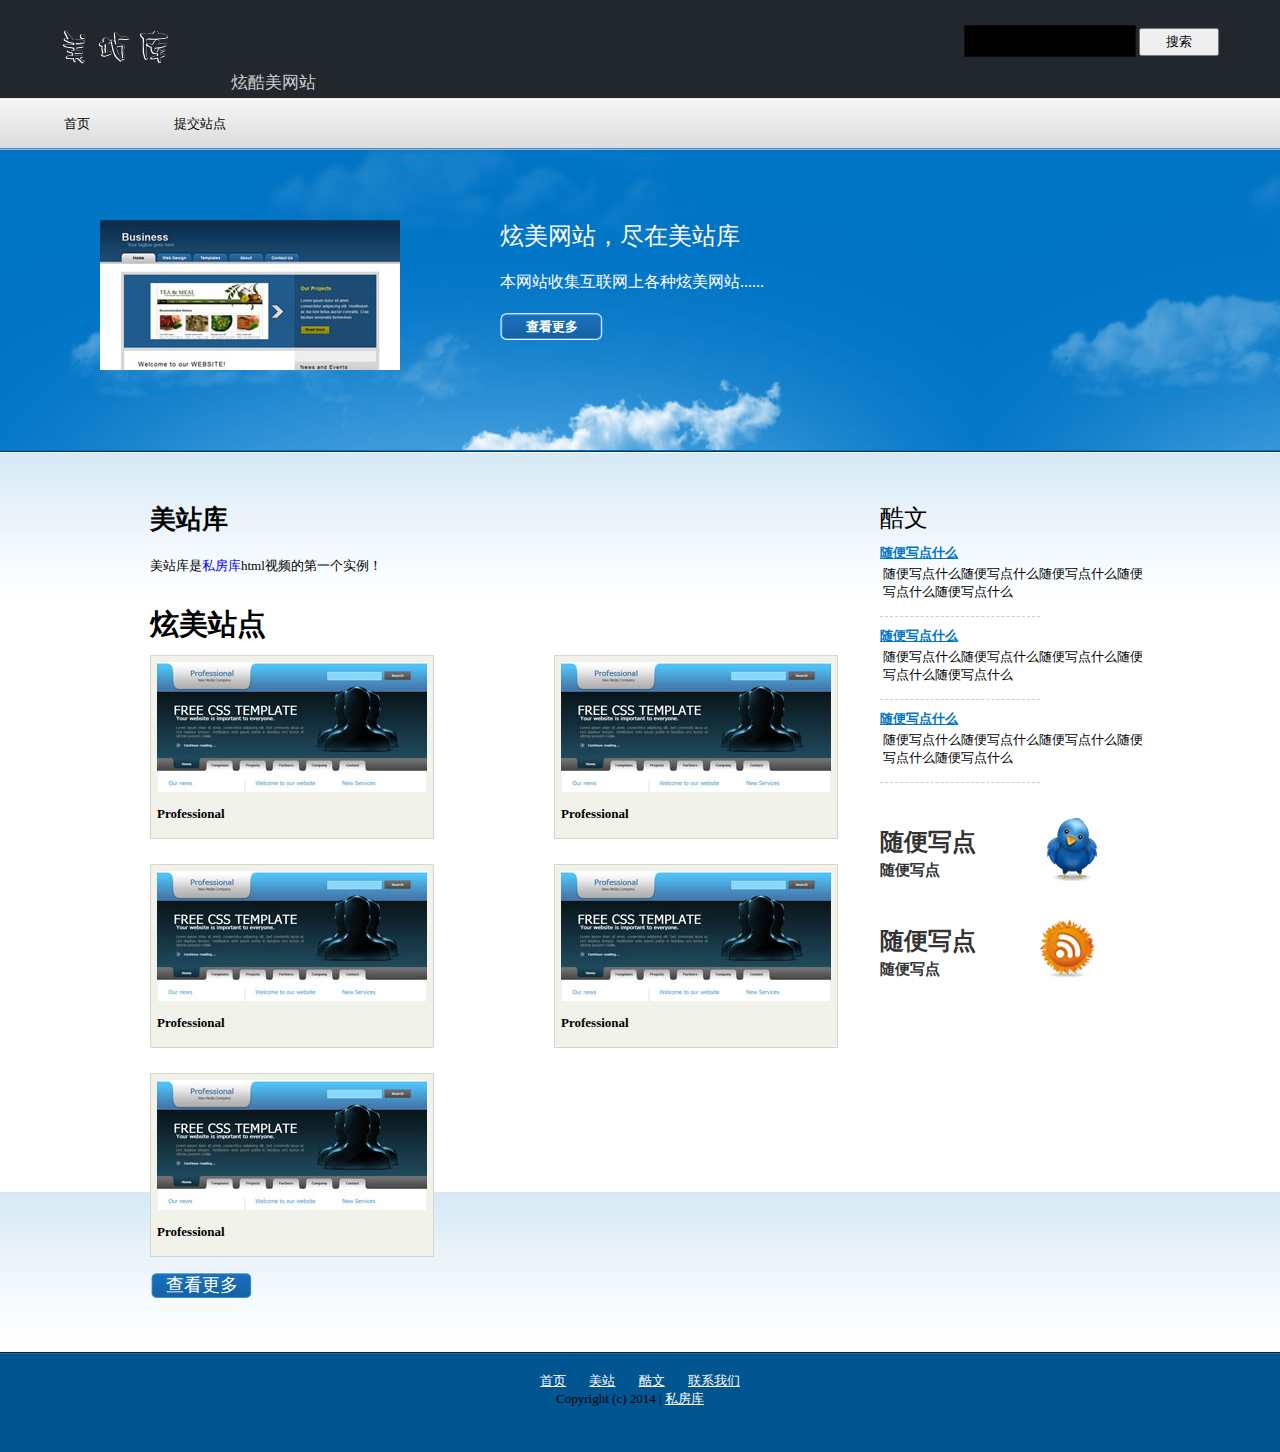
<file: a-site/index.html>
﻿ <!DOCTYPE html>
 <html>
 <head>  
 <meta charset="utf-8"/>
 <title>美站库 最炫的网站</title> 
 <link rel="stylesheet" type="text/css" href="images/demo.css" />
 </head>
 <body>
<div id ="header">  
    <div id ="top">
		<div class ="toplogo1">
			<img src="images/logo.png"/>
			<span>炫酷美网站</span>
		</div>
		<div class="search">
			<form>
				<input class="text" type="text" />
				<input class="submit" type="submit" value="搜索" />
			</form>		
		</div>
	</div>
	<div id ="nav">	  
	   <ul>	   
		   <li><a href="index.html">首页</a></li>
		   <li><a href="submit.html">提交站点</a></li>
	   </ul>	  
	</div>
	<div id ="run">
		<div class="image">
		    <a href="#"><img src="images/img1.jpg"/></a>
		</div>
		<div class="txt">
		    <dl>
				<dt>炫美网站，尽在美站库</dt>
				<dd class ="txt1">本网站收集互联网上各种炫美网站......</dd>
				<dd class ="txt2">
				   <a href="#">查看更多</a>
				</dd>
			</dl>
		</div>		
	</div>
</div>
<div id ="main">
	<div id="main1">  
		<div class="wrap" >
		   <div class="leftbody">
		   
			  <div class="leftbody1">
				  <h2>美站库</h2>
				  <p>美站库是<a href="http://www.sifangku.com" target="_blank">私房库</a>html视频的第一个实例！</p>
			  </div>
			  <div class="leftbody2">
				  <h2>炫美站点</h2>
					  <ul>
						  <li>
						  <a href="http://www.sifangku.com"><img src="images/image_04.jpg"/></a>
						  <p><h1>Professional</h1></p>
						  </li>
						  <li>
						  <a href="http://www.sifangku.com"><img src="images/image_04.jpg"/></a>
						  <p><h1>Professional</h1></p>
						  </li>
						  <li>
						  <a href="http://www.sifangku.com"><img src="images/image_04.jpg"/></a>
						  <p><h1>Professional</h1></p>
						  </li>
						  <li>
						  <a href="http://www.sifangku.com"><img src="images/image_04.jpg"/></a>
						  <p><h1>Professional</h1></p>
						  </li>
						  <li>
						  <a href="http://www.sifangku.com"><img src="images/image_04.jpg"/></a>
						  <p><h1>Professional</h1></p>
						  </li>
					  </ul>
			  </div>
			  <div class="leftbody3">				  
				     <a href="#">查看更多</a>				 
			  </div>			  
		   </div>
		   <div class="rightbody">
			   <div class="rightbody1">
				   <h2>酷文</h2>
					   <ul>
						   <li>
						   <a href="#" target="_blank"><h3>随便写点什么</h3></a>
						   <p>随便写点什么随便写点什么随便写点什么随便写点什么随便写点什么</p>
						   </li>
						   <li>
						   <a href="#" target="_blank"><h3>随便写点什么</h3></a>
						   <p>随便写点什么随便写点什么随便写点什么随便写点什么随便写点什么</p>
						   </li>
						   <li>
						   <a href="#" target="_blank"><h3>随便写点什么</h3></a>
						   <p>随便写点什么随便写点什么随便写点什么随便写点什么随便写点什么</p>
						   </li>					   
					   </ul>
			   </div>
				<div class="rightbody2">
					  <dl class="dl1">
						<dt><a href="#">随便写点</a></dt>
						<dd>随便写点</dd>
					</dl>
					<dl class="dl2">
						<dt><a href="#">随便写点</a></dt>
						<dd>随便写点</dd>
					</dl>
			   </div>
		   </div>
		</div>	
	</div>
</div>
<div id ="footer">
<p class="p1">
		<a href="#" target="_blank">首页</a>
		<a href="#" target="_blank">美站</a>
		<a href="#" target="_blank">酷文</a>
		<a class="last" href="#" target="_blank">联系我们</a>
	</p>
	<p>
		Copyright (c) 2014 | <a href="http://www.sifangku.com" target="_blank">私房库</a>
	</p>	
</div>
 </body>
 </html>
</file>
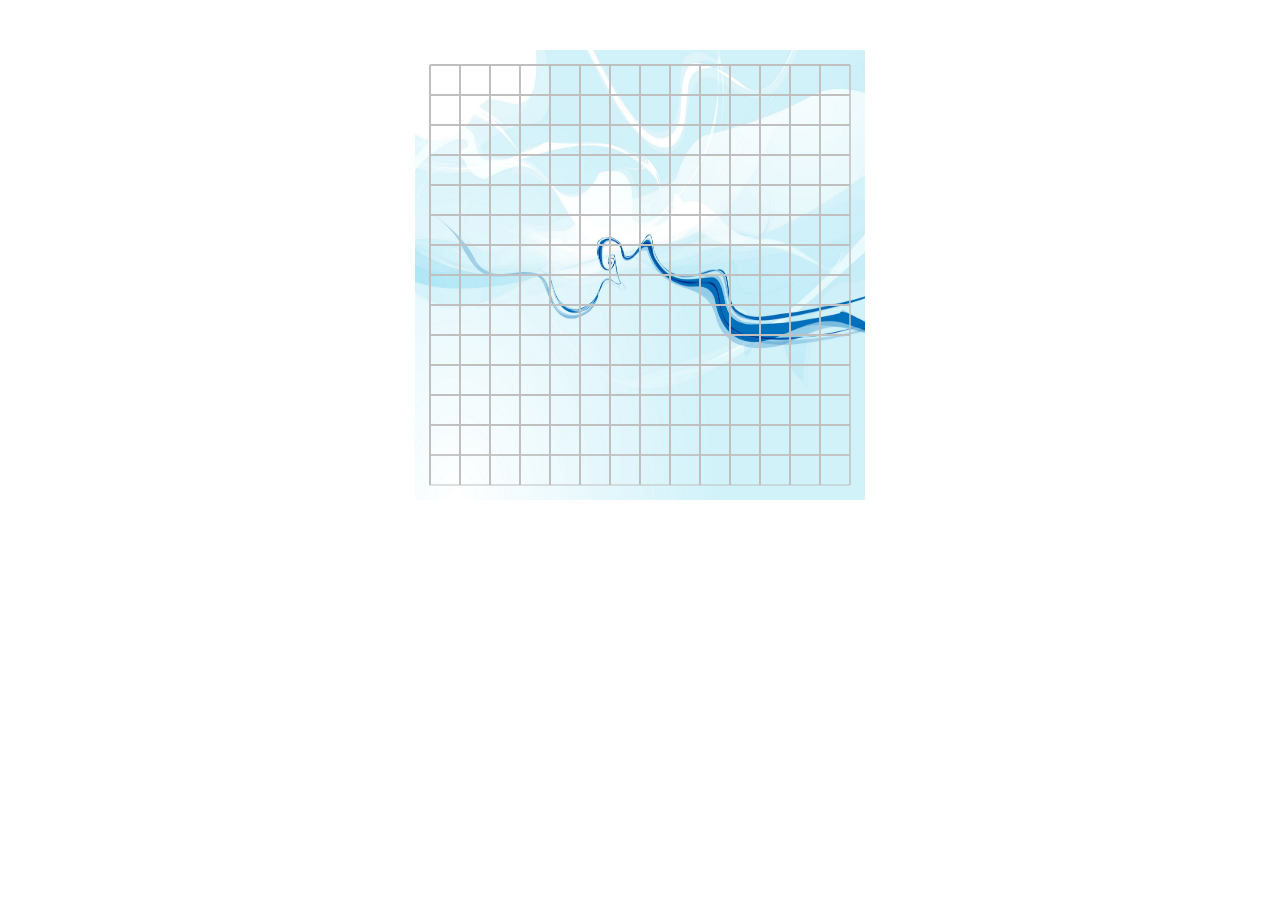
<file: five-in-a-row/index.html>
<!DOCTYPE html>
<html lang="en">
<head>
	<meta charset="UTF-8">
	<title>五子棋</title>
	<link rel="stylesheet" href="style//demo.css">
</head>
<body>
	<canvas id="chess" width="450px" height="450px"></canvas>
	<script src="js//chess.js"></script>
</body>
</html>
</file>
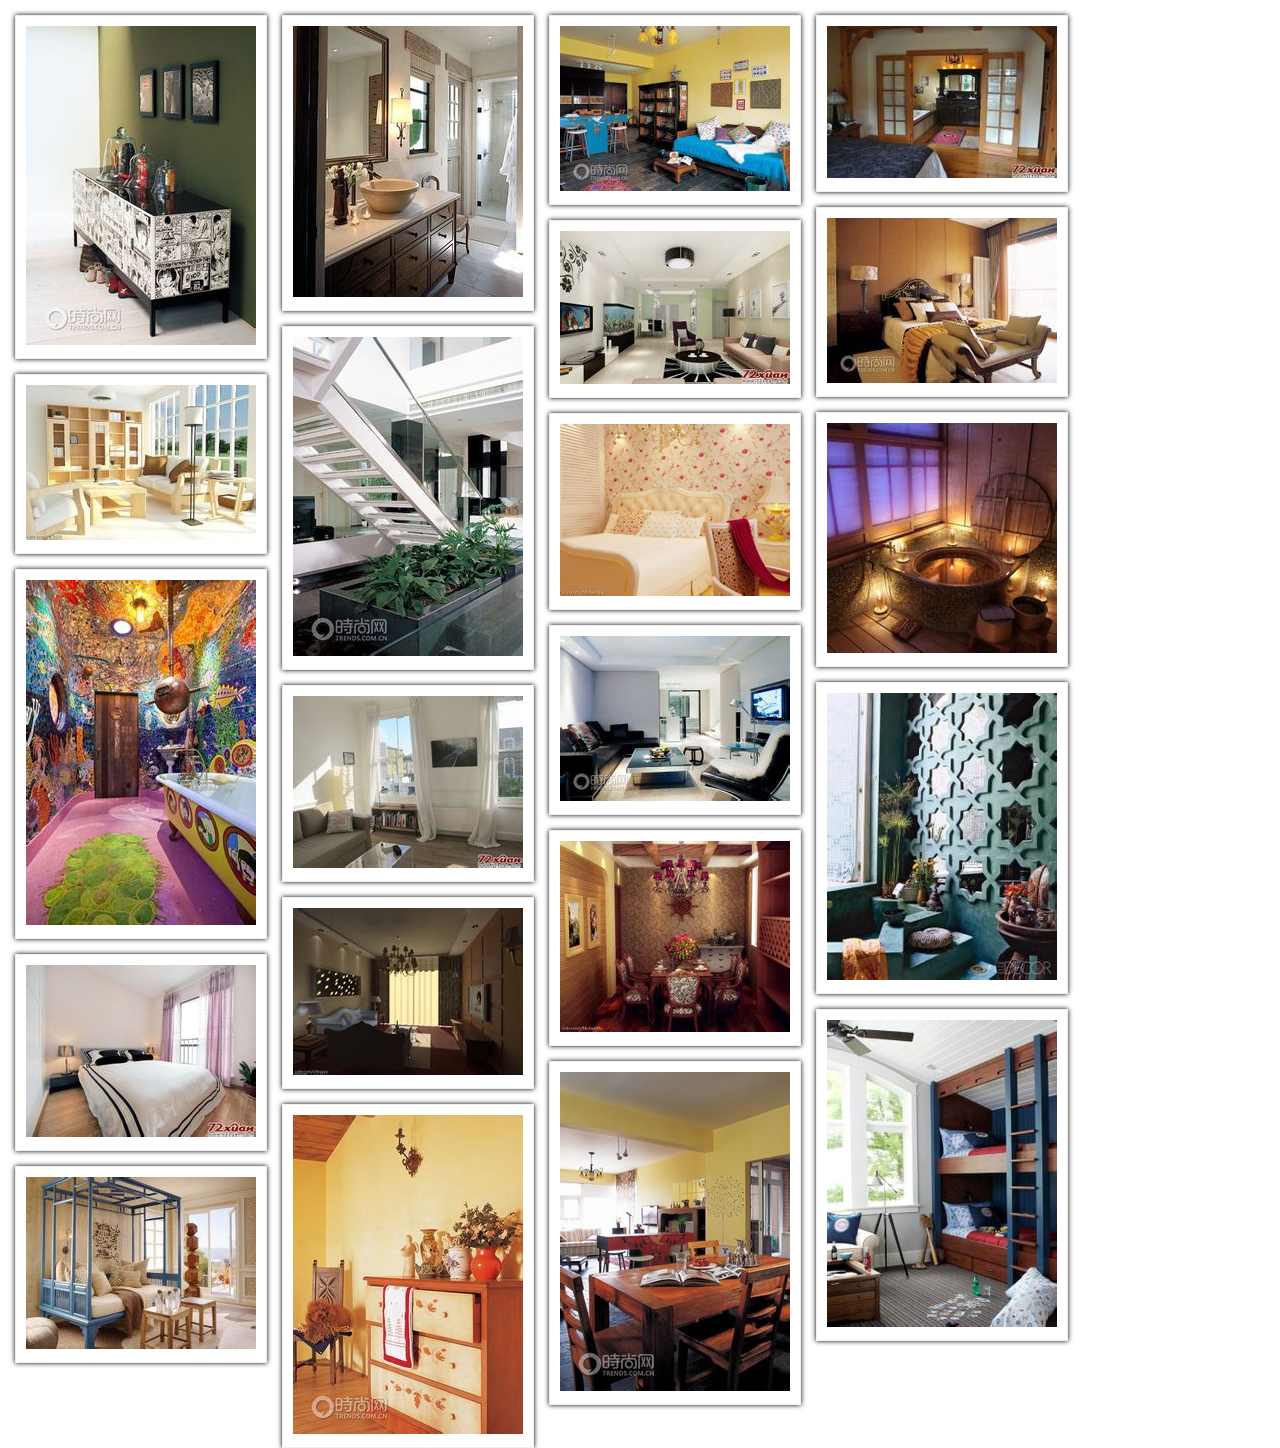
<file: waterFall/JavaScript/index.html>
<!DOCTYPE html>
<html lang="en">
<head>
	<meta charset="UTF-8">
	<title>瀑布流布局</title>
	<link rel="stylesheet" href="css/reset.css">
	<link rel="stylesheet" href="css/demo.css">
</head>

<body>
	<div id="main">
		<div class="box">
			<div class="pic">
				<img src="images/0.jpg" alt="1">
			</div>
		</div>
		<div class="box">
			<div class="pic">
				<img src="images/1.jpg" alt="2">
			</div>
		</div>
		<div class="box">
			<div class="pic">
				<img src="images/2.jpg" alt="3">
			</div>
		</div>
		<div class="box">
			<div class="pic">
				<img src="images/3.jpg" alt="4">
			</div>
		</div>
		<div class="box">
			<div class="pic">
				<img src="images/4.jpg" alt="5">
			</div>
		</div>
		<div class="box">
			<div class="pic">
				<img src="images/5.jpg" alt="6">
			</div>
		</div>
		<div class="box">
			<div class="pic">
				<img src="images/6.jpg" alt="7">
			</div>
		</div>

		<div class="box">
			<div class="pic">
				<img src="images/7.jpg" alt="8">
			</div>
		</div>
		<div class="box">
			<div class="pic">
				<img src="images/8.jpg" alt="9">
			</div>
		</div>
		<div class="box">
			<div class="pic">
				<img src="images/9.jpg" alt="10">
			</div>
		</div>
		<div class="box">
			<div class="pic">
				<img src="images/10.jpg" alt="12">
			</div>
		</div>
		<div class="box">
			<div class="pic">
				<img src="images/11.jpg" alt="12">
			</div>
		</div>
		<div class="box">
			<div class="pic">
				<img src="images/12.jpg" alt="13">
			</div>
		</div>
		<div class="box">
			<div class="pic">
				<img src="images/13.jpg" alt="14">
			</div>
		</div>
		<div class="box">
			<div class="pic">
				<img src="images/14.jpg" alt="15">
			</div>
		</div>
		<div class="box">
			<div class="pic">
				<img src="images/15.jpg" alt="16">
			</div>
		</div>
		<div class="box">
			<div class="pic">
				<img src="images/16.jpg" alt="17">
			</div>
		</div>
		<div class="box">
			<div class="pic">
				<img src="images/17.jpg" alt="18">
			</div>
		</div>
		<div class="box">
			<div class="pic">
				<img src="images/18.jpg" alt="19">
			</div>
		</div>
		<div class="box">
			<div class="pic">
				<img src="images/19.jpg" alt="20">
			</div>
		</div>
        <div class="box">
			<div class="pic">
				<img src="images/20.jpg" alt="21">
			</div>
		</div>
	</div>
	<script src="js/main.js"></script>
</body>
</html>
</file>
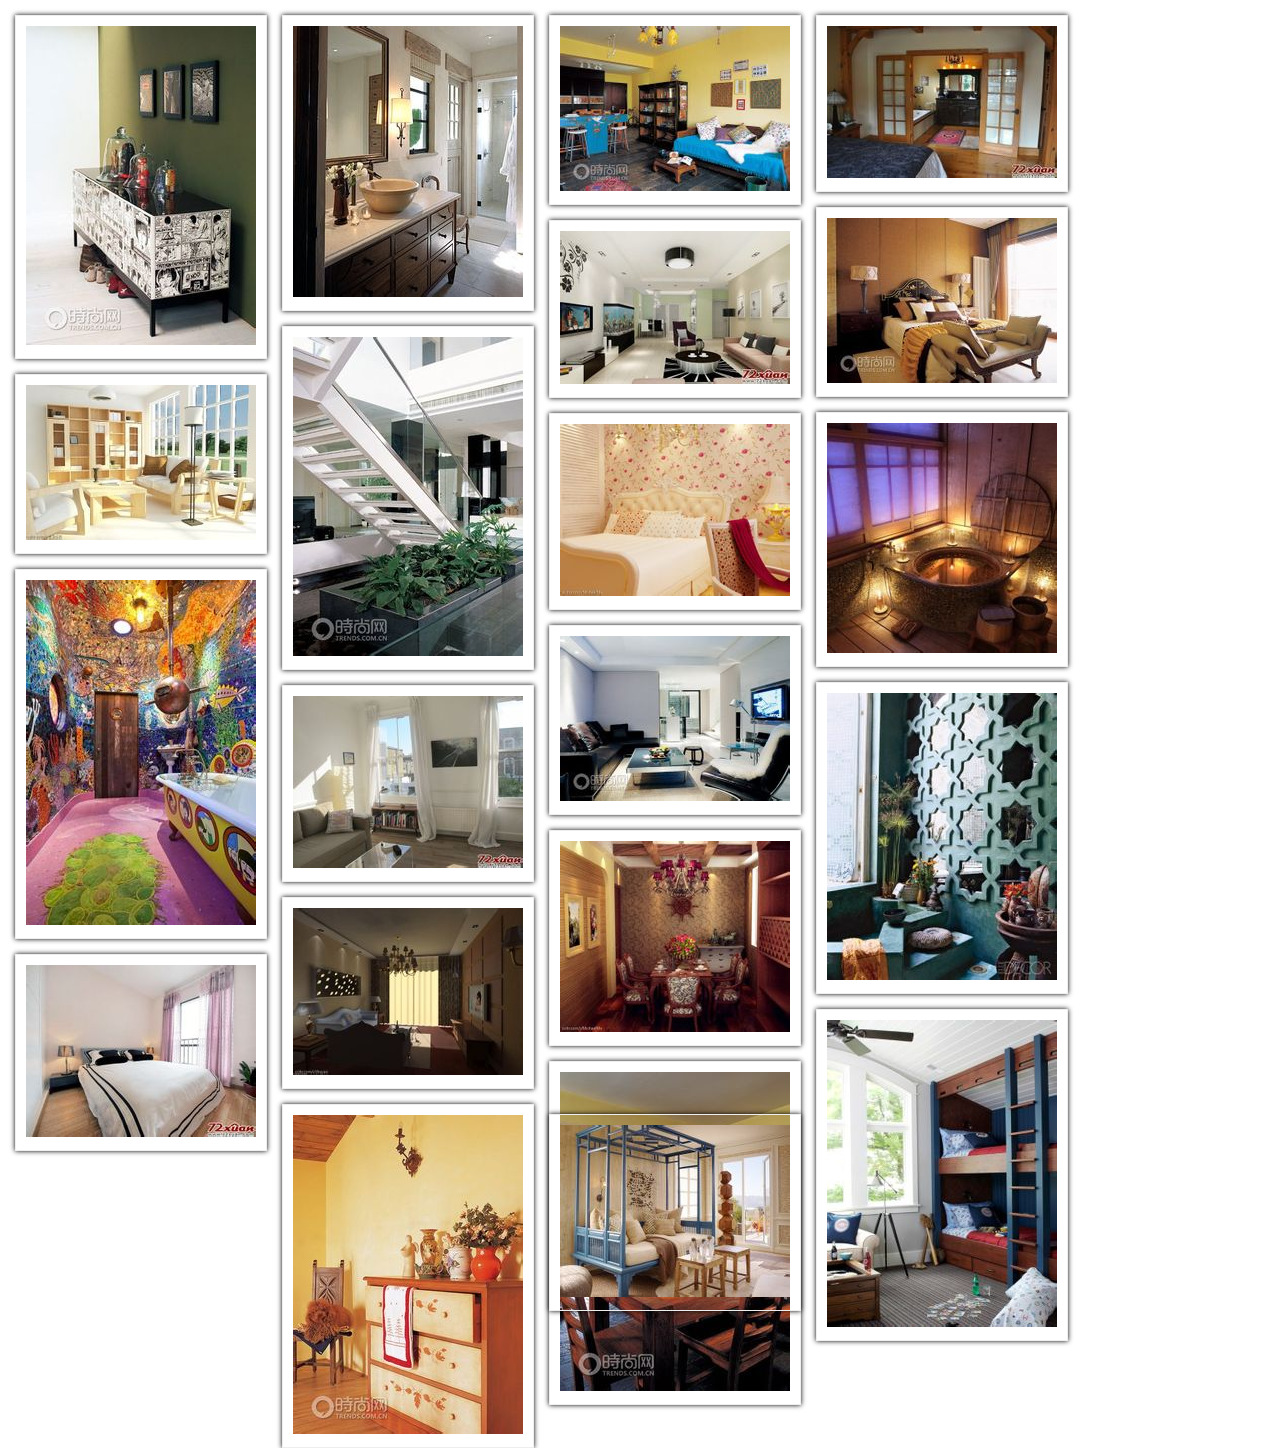
<file: waterFall/JQuery/index.html>
<!DOCTYPE html>
<html lang="en">
<head>
	<meta charset="UTF-8">
	<title>瀑布流布局</title>
	<link rel="stylesheet" href="css/reset.css">
	<link rel="stylesheet" href="css/demo.css">
</head>

<body>
	<div id="main">
		<div class="box">
			<div class="pic">
				<img src="images/0.jpg" alt="1">
			</div>
		</div>
		<div class="box">
			<div class="pic">
				<img src="images/1.jpg" alt="2">
			</div>
		</div>
		<div class="box">
			<div class="pic">
				<img src="images/2.jpg" alt="3">
			</div>
		</div>
		<div class="box">
			<div class="pic">
				<img src="images/3.jpg" alt="4">
			</div>
		</div>
		<div class="box">
			<div class="pic">
				<img src="images/4.jpg" alt="5">
			</div>
		</div>
		<div class="box">
			<div class="pic">
				<img src="images/5.jpg" alt="6">
			</div>
		</div>
		<div class="box">
			<div class="pic">
				<img src="images/6.jpg" alt="7">
			</div>
		</div>

		<div class="box">
			<div class="pic">
				<img src="images/7.jpg" alt="8">
			</div>
		</div>
		<div class="box">
			<div class="pic">
				<img src="images/8.jpg" alt="9">
			</div>
		</div>
		<div class="box">
			<div class="pic">
				<img src="images/9.jpg" alt="10">
			</div>
		</div>
		<div class="box">
			<div class="pic">
				<img src="images/10.jpg" alt="12">
			</div>
		</div>
		<div class="box">
			<div class="pic">
				<img src="images/11.jpg" alt="12">
			</div>
		</div>
		<div class="box">
			<div class="pic">
				<img src="images/12.jpg" alt="13">
			</div>
		</div>
		<div class="box">
			<div class="pic">
				<img src="images/13.jpg" alt="14">
			</div>
		</div>
		<div class="box">
			<div class="pic">
				<img src="images/14.jpg" alt="15">
			</div>
		</div>
		<div class="box">
			<div class="pic">
				<img src="images/15.jpg" alt="16">
			</div>
		</div>
		<div class="box">
			<div class="pic">
				<img src="images/16.jpg" alt="17">
			</div>
		</div>
		<div class="box">
			<div class="pic">
				<img src="images/17.jpg" alt="18">
			</div>
		</div>
		<div class="box">
			<div class="pic">
				<img src="images/18.jpg" alt="19">
			</div>
		</div>
		<div class="box">
			<div class="pic">
				<img src="images/19.jpg" alt="20">
			</div>
		</div>
        <div class="box">
			<div class="pic">
				<img src="images/20.jpg" alt="21">
			</div>
		</div>
	</div>
    <script src="js/jquery-1.12.2.js"></script>
	<script src="js/main2.js"></script>
</body>
</html>
</file>
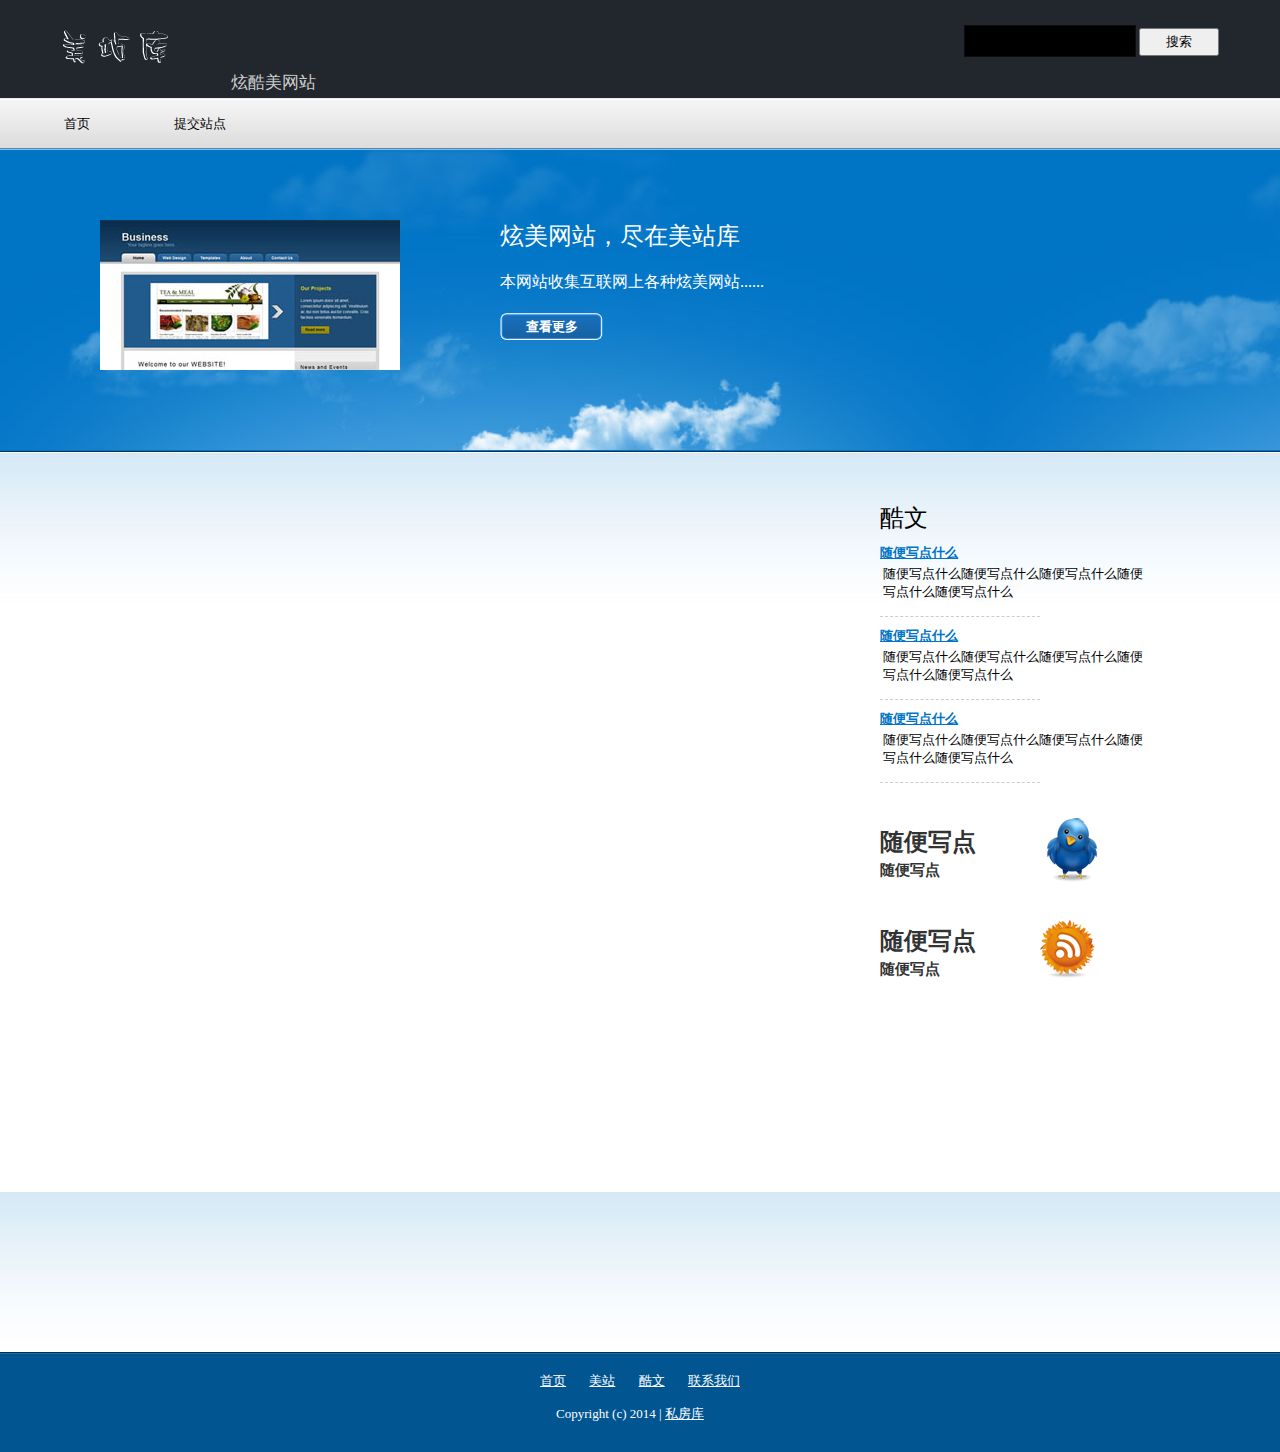
<file: a-site/submit.html>
﻿ <!DOCTYPE html>
 <html>
 <head>  
 <meta charset="utf-8"/>
 <title>美站库 最炫的网站</title> 
 <link rel="stylesheet" type="text/css" href="images/demo.css" />
 </head>
 <body>
<div id ="header">  
    <div id ="top">
		<div class ="toplogo1">
			<img src="images/logo.png"/>
			<span>炫酷美网站</span>
		</div>
		<div class="search">
			<form>
				<input class="text" type="text" />
				<input class="submit" type="submit" value="搜索" />
			</form>		
		</div>
	</div>
	<div id ="nav">	  
	   <ul>	   
		   <li><a href="index.html">首页</a></li>
		   <li><a href="submit.html">提交站点</a></li>
	   </ul>	  
	</div>
	<div id ="run">
		<div class="image">
		    <a href="#"><img src="images/img1.jpg"/></a>
		</div>
		<div class="txt">
		    <dl>
				<dt>炫美网站，尽在美站库</dt>
				<dd class ="txt1">本网站收集互联网上各种炫美网站......</dd>
				<dd class ="txt2">
				   <a href="#">查看更多</a>
				</dd>
			</dl>
		</div>		
	</div>
</div>
<div id ="main">
	<div id="main1">  
		<div class="wrap" >
		   <div class="leftbody">
		   
		   </div>
		   <div class="rightbody">
			   <div class="rightbody1">
				   <h2>酷文</h2>
					   <ul>
						   <li>
						   <a href="#" target="_blank"><h3>随便写点什么</h3></a>
						   <p>随便写点什么随便写点什么随便写点什么随便写点什么随便写点什么</p>
						   </li>
						   <li>
						   <a href="#" target="_blank"><h3>随便写点什么</h3></a>
						   <p>随便写点什么随便写点什么随便写点什么随便写点什么随便写点什么</p>
						   </li>
						   <li>
						   <a href="#" target="_blank"><h3>随便写点什么</h3></a>
						   <p>随便写点什么随便写点什么随便写点什么随便写点什么随便写点什么</p>
						   </li>					   
					   </ul>
			   </div>
				<div class="rightbody2">
					  <dl class="dl1">
						<dt><a href="#">随便写点</a></dt>
						<dd>随便写点</dd>
					</dl>
					<dl class="dl2">
						<dt><a href="#">随便写点</a></dt>
						<dd>随便写点</dd>
					</dl>
			   </div>
		   </div>
		</div>	
	</div>
</div>
<div id ="footer">
	<p class="p1">
			<a href="#" target="_blank">首页</a>
			<a href="#" target="_blank">美站</a>
			<a href="#" target="_blank">酷文</a>
			<a class="last" href="#" target="_blank">联系我们</a>
	</p>		
	<p class="p2">
			Copyright (c) 2014 | <a href="http://www.sifangku.com" target="_blank">私房库</a>
	</p>
</div>
 </body>
 </html>
</file>
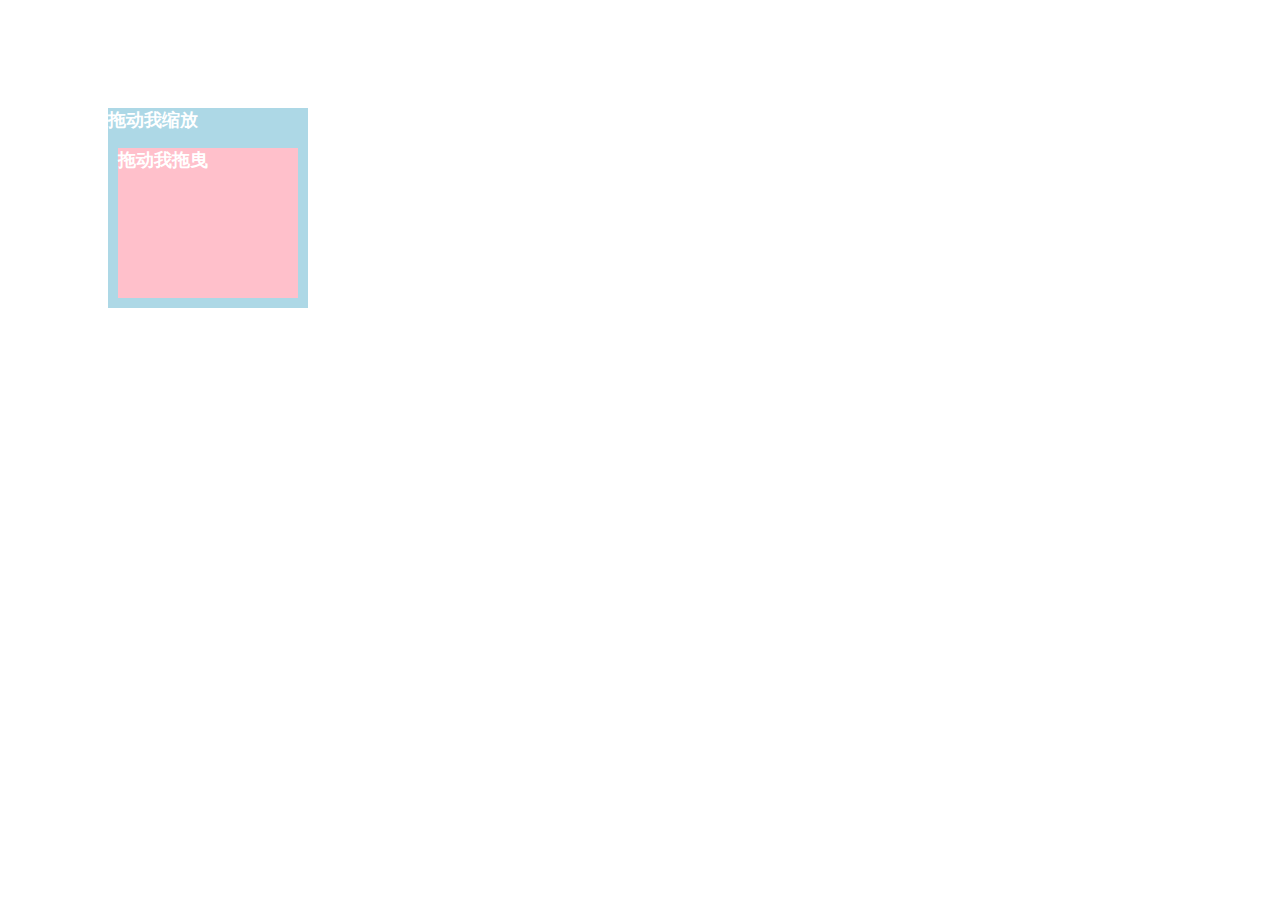
<file: drag-zoom/drag-zoom.html>
<!DOCTYPE html>
<html lang="en">
<head>
	<meta charset="UTF-8">
	<title>div的拖曳和缩放</title>
	<link rel="stylesheet" href="css//main.css">
</head>
<body>
<div id="bigBox">拖动我缩放</div>
<div id="smallBox">拖动我拖曳</div>
</body>
<script src="js//main.js"></script>
</html>
</file>
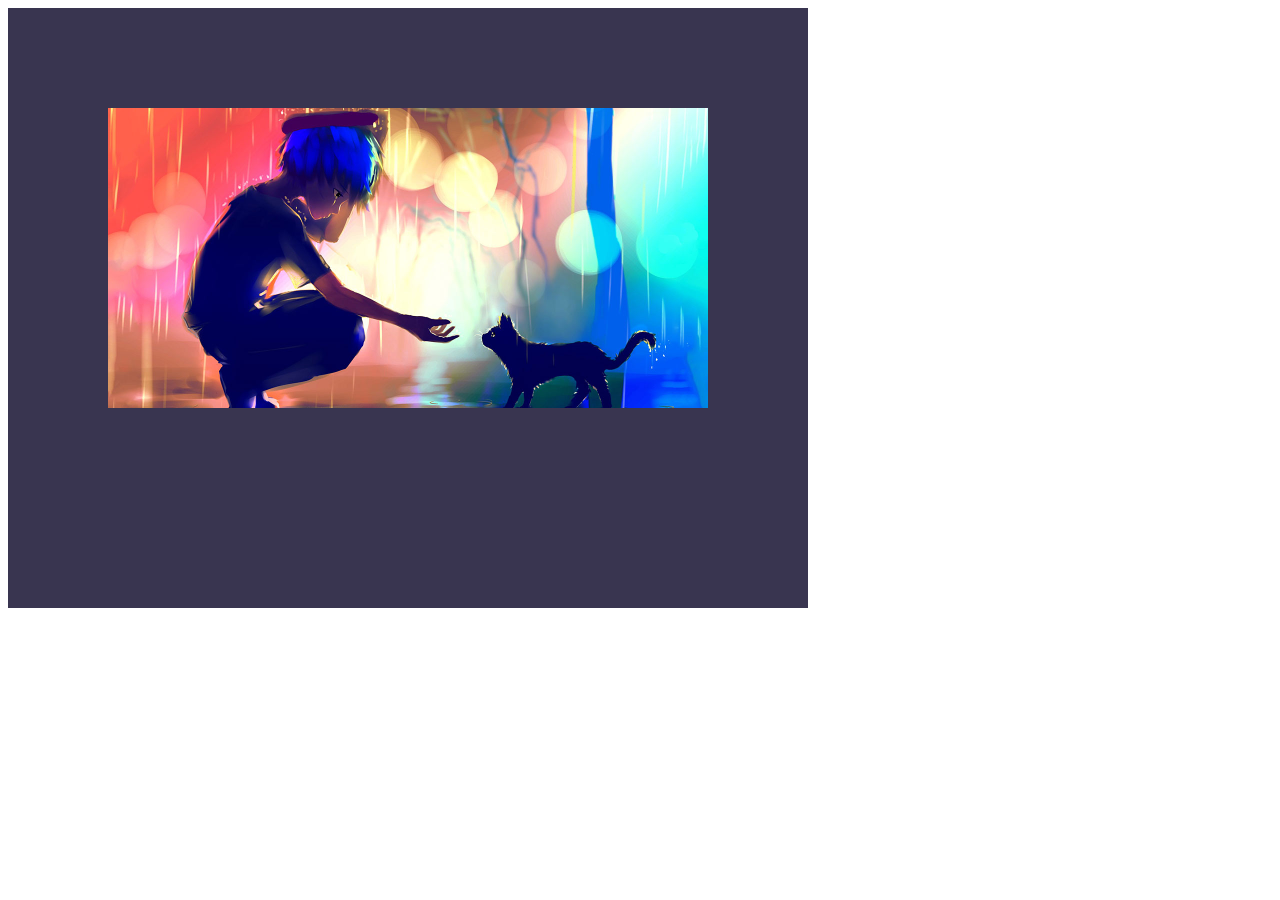
<file: star-girl/starGirl.html>
<!DOCTYPE HTML>
<head>
	<meta charset = "utf-8">
	<title>starGirl</title>
</head>
<body onload = "init()">
	<script type = "text/javascript" src = "js/main.js"></script>
	<script type = "text/javascript" src = "js/stars.js"></script>
	<script type = "text/javascript" src = "js/commonFunctions.js"></script>
	<div>
		<canvas id = "canvas" width = "800px" height = "600px"></canvas>
	</div>
</body>
</html>
</file>
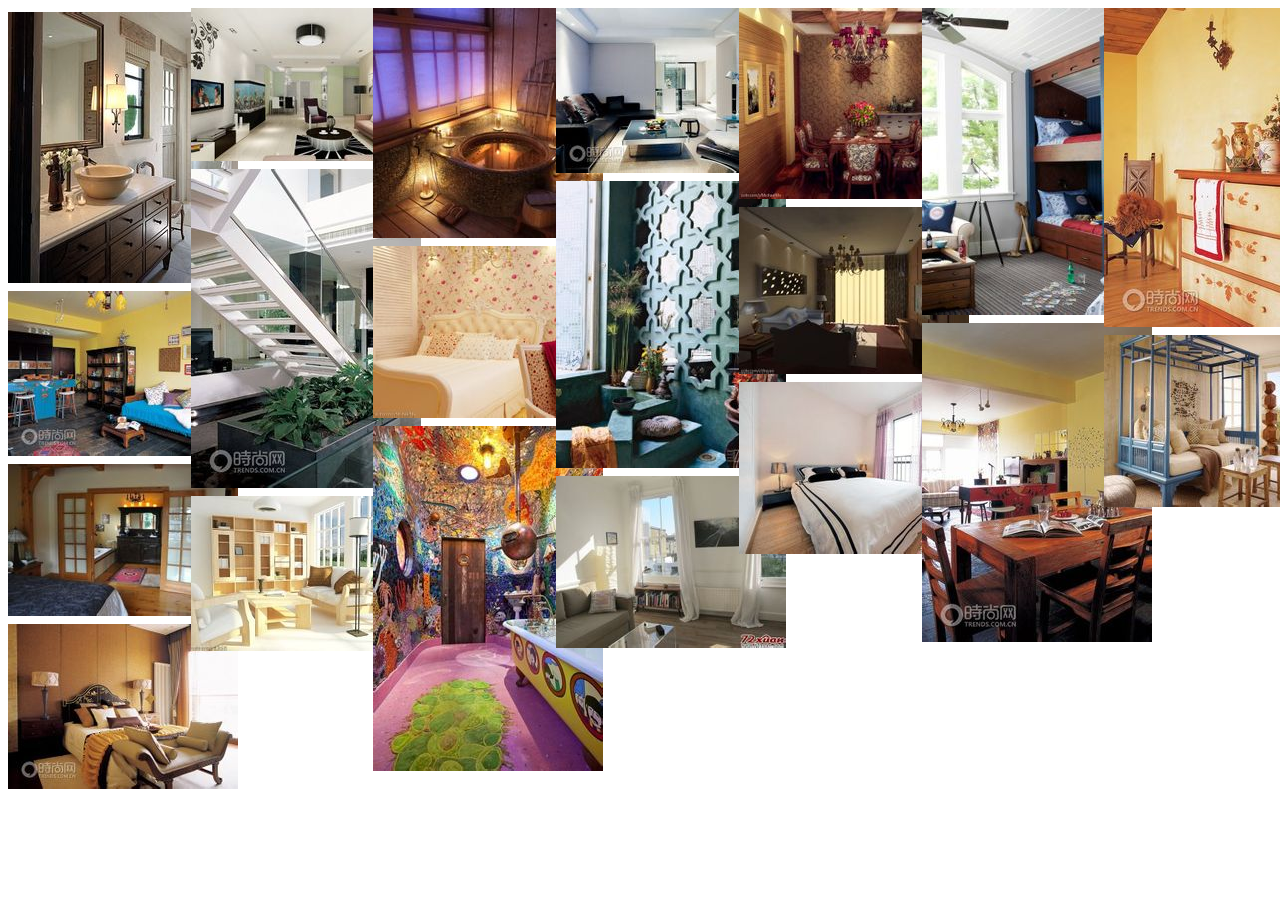
<file: waterFall/CSS3/css3-waterFall.html>
<!DOCTYPE html>
<html lang="en">
<head>
	<meta charset="UTF-8">
	<title>css3实现瀑布流</title>
</head>
<style>
	.container{
    -webkit-column-width:160px;
    -moz-column-width:160px; 
	 -webkit-column-gap:15px;
	  -moz-column-gap:15px;
}
.container div{width:160px;
               margin:4px 0;}
</style>
<body>
	<div class="container">
		<div><img src="images//1.jpg" alt="1"></div>
		<div><img src="images//2.jpg" alt="1"></div>
		<div><img src="images//3.jpg" alt="1"></div>
		<div><img src="images//4.jpg" alt="1"></div>
		<div><img src="images//5.jpg" alt="1"></div>
		<div><img src="images//6.jpg" alt="1"></div>
		<div><img src="images//7.jpg" alt="1"></div>
		<div><img src="images//8.jpg" alt="1"></div>
		<div><img src="images//9.jpg" alt="1"></div>
		<div><img src="images//10.jpg" alt="1"></div>
		<div><img src="images//11.jpg" alt="1"></div>
		<div><img src="images//12.jpg" alt="1"></div>
		<div><img src="images//13.jpg" alt="1"></div>
		<div><img src="images//14.jpg" alt="1"></div>
		<div><img src="images//15.jpg" alt="1"></div>
		<div><img src="images//16.jpg" alt="1"></div>
		<div><img src="images//17.jpg" alt="1"></div>
		<div><img src="images//18.jpg" alt="1"></div>
		<div><img src="images//19.jpg" alt="1"></div>
		<div><img src="images//20.jpg" alt="1"></div>
		
	</div>
</body>
</html>
</file>
<file: a-site/images/demo.css>
body ,div,ul,ol,li,dl,dt,dd,h1,h2,h3,h5,h4,h6,form,input,textarea,p{
		margin :0px;
		padding :0px;
		font-size :13px;
	}
	ul{
		list-style :none;
	}
	a{
		text-decoration:none;
	}
	a:hover {
		text-decoration:underline;
	}
	#header {
	    
		height:452px;
		background:url(top_bg.jpg) repeat-x;
		margin:0px auto;
		color:#ffffff;
	}
	#top {
	height:100px;
	}
	#top .toplogo1{
	width:291px;
	padding:25px 0 0 25px;
	float:left;
	
	}
	#top .toplogo1 span{
	font-size:17px;
	color:#CCCCCC;
	float:right;
	}
	#top .search{
	width:291px;
	padding:25px 25px 25px 25px;
	float :right;
	
	}
	#top .search .text{
	width:160px;
	height:20px;
	background:black;
	color:#BCBCBC;
	border:1px solid #0B0E10;
	padding:5px;
	}
	#top .search .submit{
	width:80px;
	height:28px;
	cursor:pointer;
	}
	#nav {
	height:50px;
	
	}
	#nav  ul{
	margin:0 0 0 25px;
	}
	#nav  ul  li {
	float :left;
	margin:10px 20px 0px 0px;
	}
	#nav ul li a {
	color:black;
	font-size:13px;
	font-weight:blod;
	display:block;
	width:103px;
	height:27px;
	text-align:center;
	line-height:27px;
	}
	#nav ul li a:hover{
	background:url(hover.png);
	color:white;
	text-decoration:none;
	}
	
	#run {
	height:301px;
	background:url(runplay_bg.jpg);
	}
	#run .image{
	width:300px;
	float:left;
	margin:70px 0px 0px 100px;
	}
	
	#run .txt{
	width:300px;
	float:left;
	margin:70px 60px 0px 100px;
	}
	#run .txt dl dt{
	font-size:24px;
	font-weight:blod;
	color:white;
	margin-bottom:20px;
	}
	#run .txt dl dd.txt1{
	font-size:16px;
	color:white;
	margin:0 0 20px 0 ;
	}
	#run .txt dl dd.txt2 a{
	
	background:url(default.png);
	display:block;
	width:103px;
	height:27px;
	text-align:center;
	line-height:27px;
	color:#ffffff;
	text-decoration:none;
	font-weight:bold;
	}
	#run .txt dl dd.txt2 a:hover {
	background:url(d_hover.png);
    }
	#main {	
	  
		background:url(main_top_bg.jpg) repeat-x;
	}
	#main1{
	
		background:url(main_top_bg.jpg)0px bottom repeat-x;
	}
	#main1 .wrap{
	width:1220px;
	height:900px;
	margin:0px auto;
	}
	.wrap .leftbody{
	width:820px;
	height:900px;
	
	float:left;
	}
	.wrap .rightbody{
	width:400px;
	height:900px;
	
	float:right;
	}
	.wrap .leftbody .leftbody1 h2{
	font-size:26px;
	font-weight:blod;
	color:black;
	margin:50px 0px 0px 120px;
	}
	.wrap .leftbody .leftbody1 p{
	font-size:13px;
	font-weight:blod;
	color:black;
	margin:20px 0px 0px 120px;
	}
	.wrap .leftbody .leftbody1 p a{
	color:blue;
	}
	.wrap .leftbody .leftbody2 h2{
	font-size:29px;
	color:black;
	margin:30px 0px 0px 120px;
	}
    .wrap .leftbody .leftbody2 ul li{
	width:270px;
	height:170px;
	background:#F1F2EA;
	border:1px solid #D5D7CA;
	padding:6px;
	float:left;
	margin:10px 0px 15px 120px;
	}
	.wrap .leftbody .leftbody2 ul li p{
	font-size:28px;
	font-weight:blod;
	color:black;
	margin-top:10px;
	}
	.wrap .leftbody .leftbody3{
	clear:both;
	}
	.wrap .leftbody .leftbody3 a{
	background:url(default.png);
	display:block;
	width:103px;
	height:27px;
	font-size:18px;
	color:#fff;
	text-align:center;
	line-height:27px;
	text-decoration:none;
	margin:20px 0px 0px 120px;
	}
	.wrap .leftbody .leftbody3 .check a:hover{
	background:url(d_hover.png);
	}
	.wrap .rightbody .rightbody1 h2{
	font-size:24px;
	font-weight:normal;
	color:black;
	margin:50px 0px 0px 30px;
	} 
	.wrap .rightbody .rightbody1 ul li {
	width:160px;
	margin:10px 0px 0px 30px;
	font-size:14px;
	font-weight:normal;
	border-bottom:1px dashed #CCCCCC;
	}
	.wrap .rightbody .rightbody1 ul li p{
	width:260px;
	margin:3px 0px 15px 3px;
	font-size:13px;
	font-weight:blod;
	}
	.wrap .rightbody .rightbody1 ul li a{
	color:#0074C5;
	font-weight:normal;
	text-decoration:underline;
	}
	.rightbody dl {
	height:64px;
	margin:35px 0 0 30px;
    }
	.rightbody dl dt {
		padding:8px 0 3px 0;
	}
	.rightbody dl dt a {
		font-size:24px;
		color:#333333;
		font-weight:bold;
	}
	.rightbody dl dd {
		font-size:15px;
		color:#333333;
		font-weight:bold;
	}
	.rightbody dl.dl1 {
		background:url(twitter.png) 160px center no-repeat;
	}
	.rightbody dl.dl2 {
		background:url(rss.png) 160px center no-repeat;
	}
	#footer {
	 
		height:100px;
		margin:0px auto;
		background:url(footer_bg.jpg) repeat-x;
	}
	#footer p{
	text-align:center;
	}
	#footer p a{
	color:#ffffff;
	margin:0px 20px 0px 0px;
	text-decoration:underline;
	}
	#footer .p1{
	padding-top:20px;
	}
	#footer p a.last{
	margin:0px;
	}
	#footer .p2{
	color:#ffffff;
	margin-top:15px;
	}
</file>
<file: five-in-a-row/style/demo.css>
canvas{
	display: block;
	margin: 50px auto;
	background:#F7F8F7;
    /*取负的没效果，*/
	-moz-box-shadow: 10px 10px 10px #AEAEAF,5px 5px 5px #EFEFEF;
}
</file>
<file: waterFall/JavaScript/css/demo.css>
#main{position: relative;width: 1350px;}
.box{padding: 15px 0 0 15px;float: left;}
.pic{border: 1px solid #eee;box-shadow: 0 0 5px;padding: 10px;}
</file>
<file: waterFall/JQuery/css/demo.css>
#main{position: relative;width: 1350px;}
.box{padding: 15px 0 0 15px;float: left;}
.pic{border: 1px solid #eee;box-shadow: 0 0 5px;padding: 10px;}
</file>
<file: drag-zoom/css/main.css>
div{color: #fff;font-size: 18px;font-weight: bold;font-family: "微软雅黑";}
	#bigBox{width: 200px;height:200px;display:inline-block;background: lightblue;position: relative;margin: 100px 0 0 100px;}
	#smallBox{width: 180px;height: 150px;display:inline-block;background: pink;position: absolute;left: 118px;top: 148px;cursor: move;}
</file>
